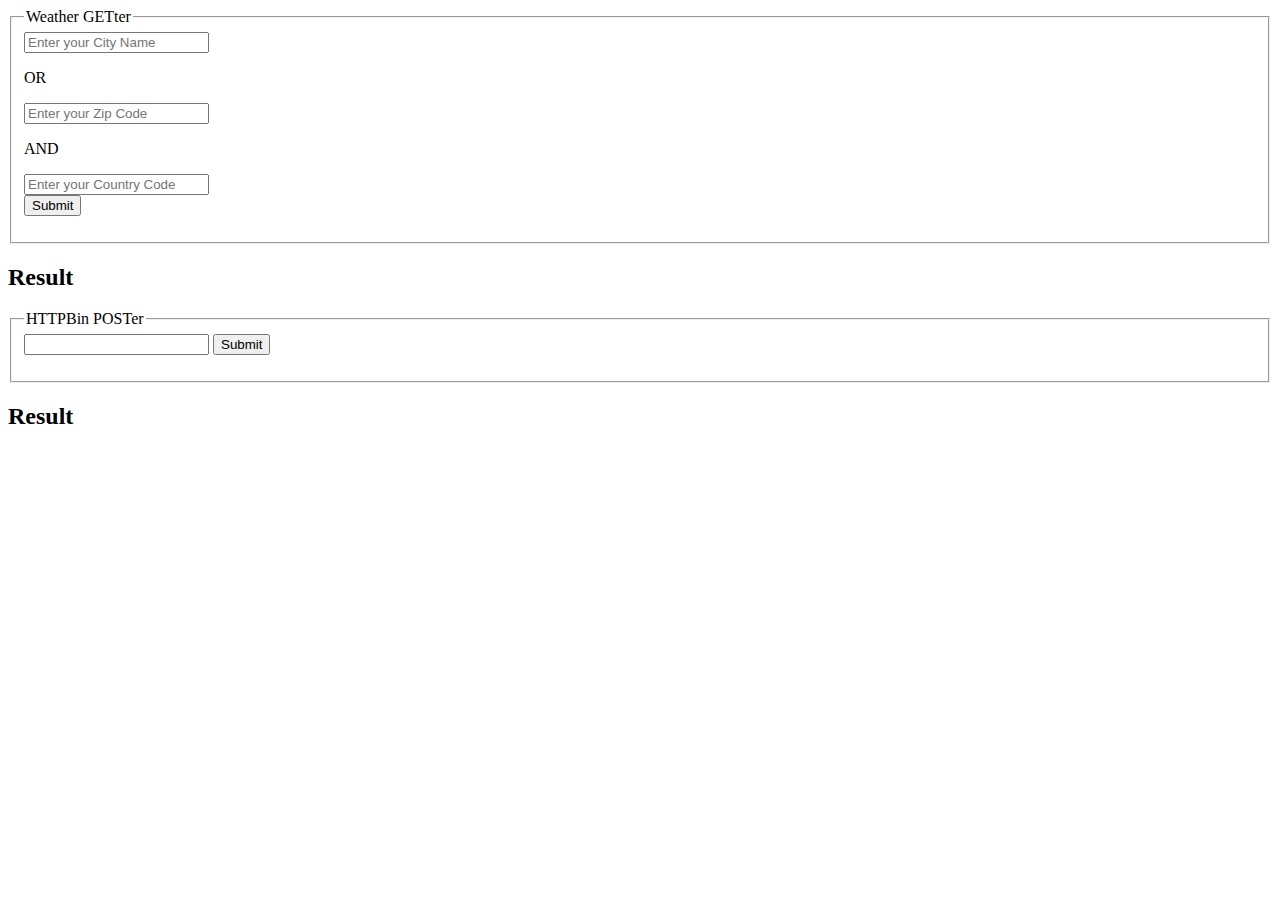
<file: Activity 5/index.html>
<!DOCTYPE html>
<html>
  <head>
	<title>GETter POSTer</title>
  </head>
  <body>
	<script src="script.js"></script>
	<form>
      <fieldset>
        <legend>Weather GETter</legend>
        <!-- City Field -->
		<label for="cityName"></label>
		<input type="text" name="cityName" id="cityName" placeholder="Enter your City Name">
		<br>
		<p>OR</p>
        <!-- Zip Field -->
		<label for="zipCode"></label>
        <input type="text" name="zipCode" id="zipCode" placeholder="Enter your Zip Code">
		<br>
		<p>AND</P>
		<!-- Country Code Field-->
		<label for="countryCode"></label>
        <input type="text" name="countryCode" id="countryCode" placeholder="Enter your Country Code">
		<br>
		
		<!-- Submit Field -->
		<input type="submit" id="weatherSubmit" onclick="return getFieldVerify()">
		<br>
		
		<!-- Error Notice -->
		<p id="weatherErrorField"></p>
      </fieldset>
    </form>
	
	<div>
      <h2>Result</h2>
	  <p id="weatherResultField"></p>
    </div>
	
	<form>
      <fieldset>
        <legend>HTTPBin POSTer</legend>
        <label for="postField"></label>
        <input type="text" name="postField" id="postField">
        <input type="submit" id="postSubmit" onclick="return postFieldVerify()">
		<p id="postErrorField"></p>
      </fieldset>
    </form>
	
	<div>
      <h2>Result</h2>
	  <p id="postResponse"></p>
    </div>
  </body>
</html>
</file>
